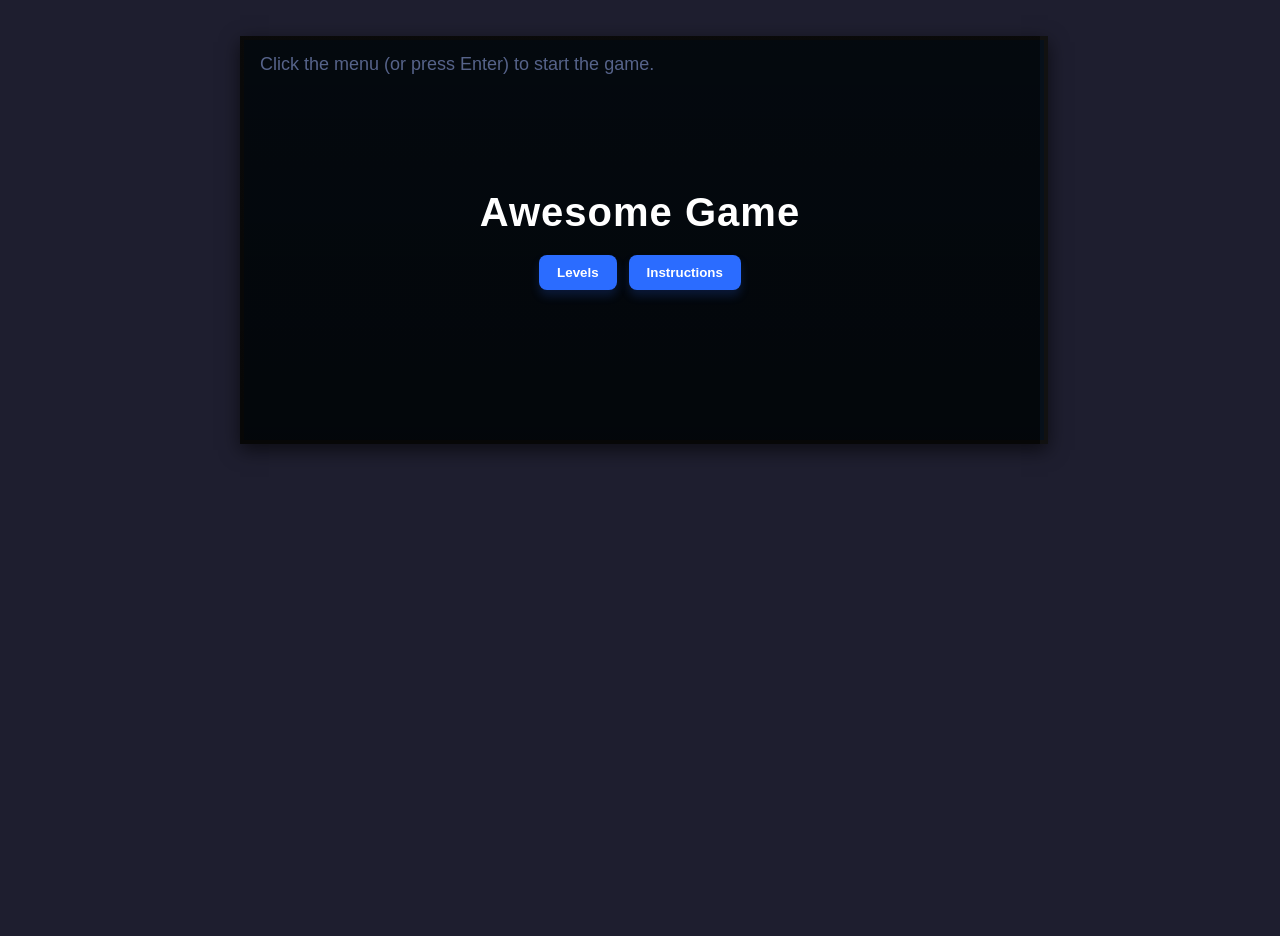
<file: index.html>
<!doctype html>
<html lang="en">
<head>
  <meta charset="utf-8">
  <meta name="viewport" content="width=device-width,initial-scale=1">
  <title>My Game</title>
  <link rel="stylesheet" href="styles.css">
</head>
<body>
  <div class="stage">
    <canvas id="gameCanvas" width="800" height="400"></canvas>

    <div id="menu" class="menu">
      <h1 class="title">Awesome Game</h1>
      <div class="buttons">
        <button id="levelsBtn">Levels</button>
        <button id="instructionsBtn">Instructions</button>
      </div>
    </div>

    <div id="instructions" class="modal hidden">
      <div class="modal-content">
        <h2>Instructions</h2>
        <p>Use arrow keys to move. Press Enter to start. This is a placeholder.</p>
        <button id="closeInstructions">Back</button>
      </div>
    </div>
  </div>

  <script src="main.js"></script>
</body>
</html>
</file>
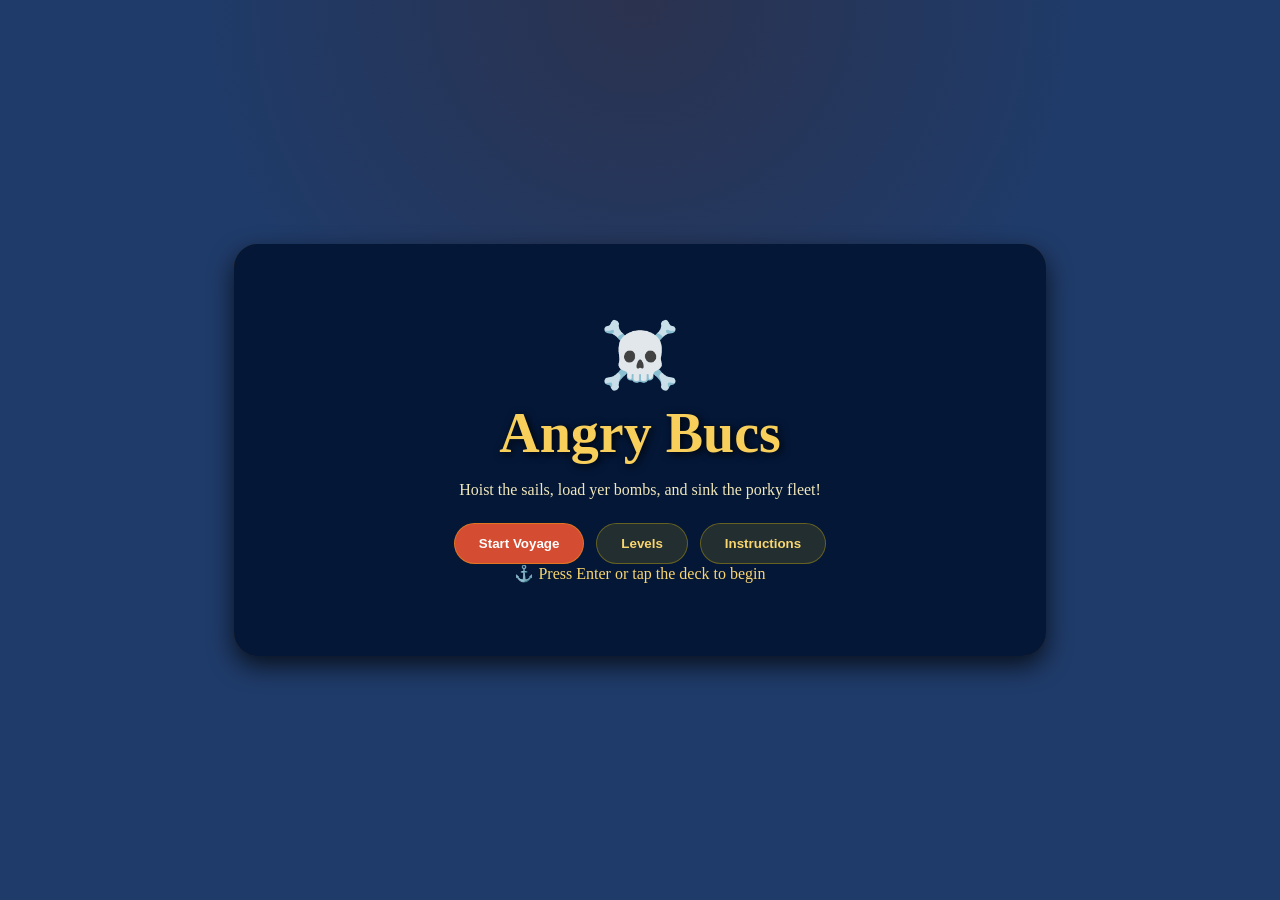
<file: AngryBucs/index.html>
<!doctype html>
<html lang="en">
<head>
  <meta charset="utf-8">
  <meta name="viewport" content="width=device-width,initial-scale=1">
  <title>Angry Bucs</title>
  <link rel="stylesheet" href="styles.css">
</head>
<body>
<div class="stage">
  <canvas id="gameCanvas" width="800" height="400"></canvas>

  <div id="gameHUD" class="hud hidden">
    <button id="retryBtn" class="hud-btn">Retry</button>
    <button id="nextLevelBtn" class="hud-btn next-level hidden">Next Level</button>
    <button id="exitBtn" class="hud-btn exit">Menu</button>
  </div>

  <div id="menu" class="menu">
    <div class="menu-card">
      <div class="logo">☠️</div>
      <h1 class="title">Angry Bucs</h1>
      <p class="subtitle">Hoist the sails, load yer bombs, and sink the porky fleet!</p>

      <div class="buttons">
        <button id="startBtn">Start Voyage</button>
        <button id="levelsBtn">Levels</button>
        <button id="instructionsBtn">Instructions</button>
      </div>

      <div class="callout">
        <span class="anchor">⚓</span>
        Press Enter or tap the deck to begin
      </div>
    </div>
  </div>

  <div id="levelsPage" class="modal hidden">
    <div class="modal-content">
      <h2>Select Level</h2>
      <div id="levelGrid"></div>
      <button id="backToMenu">Back</button>
    </div>
  </div>

  <div id="instructions" class="modal hidden">
    <div class="modal-content">
      <h2>Instructions</h2>
      <p>Use your mouse or finger to change where the Buc is aiming.</p>
      <p>After release, tap anywhere on the screen to activate the Buc's ability.</p>
      <p>Destroy structures and eliminate pigs to increase your level score.</p>
      <p>Eliminate all pigs to beat the level and advance!</p>
      <button id="closeInstructions">Back to Deck</button>
    </div>
  </div>
</div>

<script type="module" src="main.js"></script>
</body>
</html>
</file>
<file: styles.css>
*{box-sizing:border-box}
html,body{height:100%;margin:0;font-family:Inter, Arial, sans-serif;background:#1e1e2f;color:#fff}
.stage{width:800px;margin:36px auto;position:relative}
canvas{display:block;background:#0b1220;border:4px solid #111;box-shadow:0 6px 18px rgba(0,0,0,0.6)}
.menu{position:absolute;left:0;right:0;top:0;bottom:0;display:flex;flex-direction:column;align-items:center;justify-content:center;background:linear-gradient(180deg,rgba(0,0,0,0.45),rgba(0,0,0,0.6));}
.title{font-size:40px;margin:0 0 20px 0;letter-spacing:1px}
.buttons{display:flex;gap:12px}
button{padding:10px 18px;border-radius:8px;border:none;background:#2b6cff;color:#fff;font-weight:600;cursor:pointer;box-shadow:0 6px 10px rgba(43,108,255,0.18)}
button:hover{transform:translateY(-2px)}
.modal{position:absolute;left:0;right:0;top:0;bottom:0;display:flex;align-items:center;justify-content:center;background:rgba(0,0,0,0.6)}
.modal-content{background:#0f1724;padding:18px;border-radius:10px;max-width:560px;border:1px solid rgba(255,255,255,0.04)}
.hidden{display:none}
@media (max-width:900px){.stage{margin:18px}}
</file>
<file: AngryBucs/styles.css>
/* Global reset */
* {
	box-sizing: border-box;
}

body {
	height: 100vh;
	margin: 0;
	display: flex;
	justify-content: center;
	align-items: center;
	font-family: Georgia, serif;
	background: radial-gradient(circle at top, #2b324f 0%, #1f3b69 40%, #1f3b69 100%);
	color: #f9d56e;
	overflow: hidden;
}

.stage {
	position: relative;
	display: inline-block;
}

canvas {
	display: block;
	background: #06101f;
	border: 6px solid #3f2a16;
	box-shadow: 0 10px 25px rgba(0, 0, 0, 0.7);
	border-radius: 24px;
}

/* ================= HUD ================= */
.hud {
	position: absolute;
	top: 20px;
	right: 20px;
	display: flex;
	gap: 10px;
	z-index: 25;
}

.hud-btn {
	padding: 8px 18px;
	border-radius: 12px;
	border: 2px solid #f9d56e;
	background: rgba(15, 26, 47, 0.8);
	color: #f9d56e;
	cursor: pointer;
	font-weight: bold;
	backdrop-filter: blur(4px);
	transition: transform 0.2s;
}

.hud-btn:hover {
	background: #f9d56e;
	color: #0f1a2f;
	transform: translateY(-2px);
}

.hud-btn.exit {
	border-color: #d44c31;
	color: #f0e7ba;
}

.hud-btn.exit:hover {
	background: #d44c31;
	color: #fff;
}

.hud-btn.next-level {
	border-color: #4ade80;
	color: #4ade80;
}

.hud-btn.next-level:hover {
	background: #4ade80;
	color: #0f1a2f;
}

/* ================= MENUS ================= */
.menu {
	position: absolute;
	inset: 0;
	display: flex;
	align-items: center;
	justify-content: center;
	background: #041737;
	z-index: 20;
	border-radius: 24px;
}

.menu-card { text-align: center; }

.logo { font-size: 4rem; margin-bottom: 0.5rem; }

.title {
	font-size: 3.5rem;
	margin: 0 0 10px 0;
	color: #f7cf5a;
	text-shadow: 2px 2px 8px rgba(0,0,0,0.9);
}

.subtitle { margin-bottom: 24px; color: #f0e7ba; }

.buttons { display: flex; gap: 12px; justify-content: center; }

button {
	padding: 12px 24px;
	border-radius: 999px;
	border: 1px solid rgba(255,215,0,0.3);
	cursor: pointer;
	font-weight: bold;
}

#startBtn { background: #d44c31; color: #fff; }
#instructionsBtn, #levelsBtn { background: rgba(255,215,0,0.12); color: #f9d56e; }

/* ================= MODALS ================= */
.modal {
	position: absolute;
	inset: 0;
	background: rgba(0,0,0,0.8);
	display: flex;
	align-items: center;
	justify-content: center;
	z-index: 30;
}

.modal-content {
	background: #101523;
	padding: 30px;
	border-radius: 18px;
	border: 2px solid #f9d56e;
	text-align: center;
	max-width: 450px;
}

#levelGrid {
	display: grid;
	grid-template-columns: repeat(5, 1fr);
	gap: 10px;
	margin: 20px 0;
}

#levelGrid button {
	background: rgba(255,215,0,0.1);
	color: #f9d56e;
	border: 1px solid #f9d56e;
	padding: 10px;
}

.hidden { display: none !important; }
</file>
